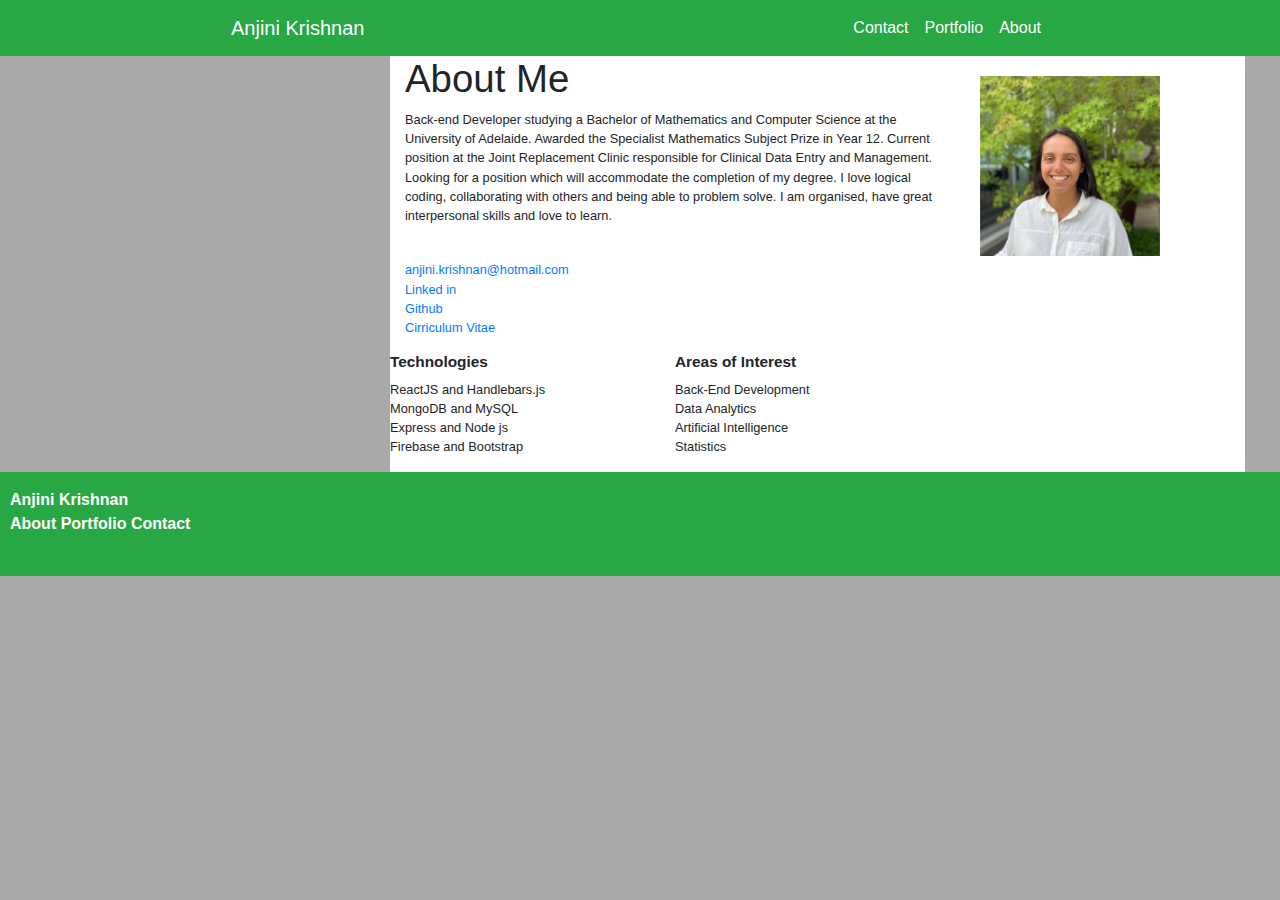
<file: index.html>
<!DOCTYPE html>

<html lang="en">

<head>

    <title>Anjini Krishnan : About</title>

    <meta charset="UTF-8">

    <link rel="stylesheet" href="https://maxcdn.bootstrapcdn.com/bootstrap/4.0.0/css/bootstrap.min.css">
    <link rel="stylesheet" href="https://use.fontawesome.com/releases/v5.8.1/css/all.css"
        integrity="sha384-50oBUHEmvpQ+1lW4y57PTFmhCaXp0ML5d60M1M7uH2+nqUivzIebhndOJK28anvf" crossorigin="anonymous" />
    <link rel="stylesheet" href="Assets/css/style.css">

</head>

<body>

    <nav class="navbar navbar-expand-sm navbar-dark bg-success">
        <div class="container">
            <!-- Brand and toggle get grouped for better mobile display -->
            <a class="navbar-brand" href="index.html" id="logo">Anjini Krishnan</a>
            <button class="navbar-toggler" type="button" data-toggle="collapse" data-target="#navbarTogglerDemo01"
                aria-controls="navbarTogglerDemo01" aria-expanded="false" aria-label="Toggle navigation">
                <span class="navbar-toggler-icon"></span>
            </button>
            <!-- Collect the nav links, forms, and other content for toggling -->
            <div class="collapse navbar-collapse" id="navbarTogglerDemo01">
                <ul class="navbar-nav ml-auto mt-2 mt-lg-0">
                    <li class="nav-item">
                        <a class="nav-link active" href="contact.html">Contact</a>
                    </li>
                    <li class="nav-item">
                        <a class="nav-link active" href="portfolio.html">Portfolio</a>
                    </li>
                    <li class="nav-item">
                        <a class="nav-link active" href="index.html">About</a>
                    </li>
                </ul>
            </div>
            <!-- /.navbar-collapse -->
        </div>
        <!-- /.container -->
    </nav>
    <!-- container -->
    <div class="container">
        <!-- row one -->

        <div class="row">


            <div class="col-lg-2 d-xs-none">

            </div>

            <div class="col-lg-6 main">


                <h1>About Me</h1>
                <p>
                    Back-end Developer studying a Bachelor of Mathematics and Computer Science at the University of
                    Adelaide. Awarded the Specialist Mathematics Subject Prize in Year 12. Current position at the Joint
                    Replacement Clinic responsible for Clinical Data Entry and Management. Looking for a position which
                    will accommodate the completion of my degree. I love logical coding, collaborating with others and
                    being able to problem solve. I am organised, have great interpersonal skills and love to learn.
                </p>
                <p>
                    <br>
                    <a href="mailto:anjini.krishnan@hotmail.com"><i class="far fa-envelope"></i>
                        anjini.krishnan@hotmail.com</a>

                    <br>
                    <a href="https://www.linkedin.com/in/anjini-krishnan" target="_blank"><i
                            class="fab fa-linkedin"></i> Linked in</a>
                    <br>
                    <a href="https://github.com/anjkrish2608" target="_blank"><i class="fab fa-github"></i> Github</a>
                    <br>
                    <a href="Assets/public_resume.pdf" target="_blank"><i class="far fa-file"></i> Cirriculum Vitae</a>
                </p>
            </div>
            <div class="col-lg-3 main">
                <img src="Assets/css/profilepic.jpg" alt="Anjini Krishnan" class="img-fluid">

            </div>
        </div>
        <!-- row 2-->

        <div class="row">

            <div class="col-lg-2 d-xs-none">

            </div>

            <div class="col-lg-3 main">
                <h4>Technologies</h4>
                <p>
                    ReactJS and Handlebars.js
                    <br>
                    MongoDB and MySQL
                    <br>
                    Express and Node js
                    <br>
                    Firebase and Bootstrap
                </p>
            </div>

            <div class="col-lg-3 main">
                <h4>Areas of Interest</h4>
                <p>
                    
                    Back-End Development
                    <br>
                    Data Analytics
                    <br>
                    Artificial Intelligence
                    <br>
                    Statistics
                </p>
            </div>

            <div class="col-lg-3 main">
                
            </div>


        </div>
    </div>

            <footer class="footer footer-extend-lg mt-auto py-3 bg-success" id="footer">

                <span class="footerSpace">

                    <b class="whiteThis">
                        Anjini Krishnan 
                        <br>
                        <a  href="index.html" class="whiteThis footerSpace">About</a>
                        <a href="portfolio.html" class="whiteThis footerSpace">Portfolio</a>
                        <a href="contact.html" class="whiteThis footerSpace">Contact</a>
                        <br>
                        <a href="mailto:anjini.krishnan@hotmail.com"><i class="far fa-envelope whiteThis footerSpace"></i></a>
                        <a href="https://www.linkedin.com/in/anjini-krishnan" target="_blank"><i class="fab fa-linkedin whiteThis footerSpace"></i></a>
                        <a href="https://github.com/anjkrish2608" target="_blank"><i class="fab fa-github whiteThis footerSpace"></i></a>
                        
                    </b>

                    <br>
                </span>

            </footer>
      
    <!-- jQuery CDN -->
    <script type="text/javascript" src="https://cdnjs.cloudflare.com/ajax/libs/jquery/3.2.1/jquery.min.js"></script>
    <!-- Bootstrap CDN -->
    <script src="https://maxcdn.bootstrapcdn.com/bootstrap/4.0.0/js/bootstrap.min.js"></script>


</body>

</html>
</file>
<file: Assets/css/style.css>
div.card.m-1.p-4{
    margin: 0;
    width: 250px;
}
button{
    border-color: white;
    background-color: white;
    color: black;
}
.whiteThis{
    color:white;
}
body{
    background-color: #A9A9A9;
}
.main{
    background-color: white;
}
footer{
    margin: 0px;
    padding-left: 10px;
    border: 0px;
}
a.projectButton.btn-success:link{
    text-decoration: none;
}
div.col-lg-3.main{
    padding: 0;
}

/*xs*/
@media only screen and (max-width:575px){
    .container{
        margin: 0;
        padding:0;
        border: 0;
    }
    h1{
        font-size: 4vw;
    }
    
    h4{
        font-weight: bold;
        font-size: 3.1vw;
    }
    
    p{
        font-size: 3vw;
    }
    img{
        padding: 10px;
        margin: 10px;
        width: 200px;
        height: 200px;
    }
}

/*s*/
@media only screen and (min-width: 576px) and (max-width: 767px){
    .container{
        margin: 2px;
        padding:2px;
    }
    h1{
        font-size: 10vw;
    }
    
    h4{
        font-weight: bold;
        font-size: 3vw;
    }
    
    p{
        font-size: 2vw;
    }
    img{
        padding: 10px;
        margin: 10px;
        width: 200px;
        height: 200px;
    }
}

/*m*/
@media only screen and (min-width: 768pxpx) and (max-width: 991px){
    .container{
        margin: 0 100px;
        padding:auto;
    }
    h1{
        font-size: 4vw;
    }
    
    h4{
        font-weight: bold;
        font-size: 1.2vw;
    }
    
    p{
        font-size: 1vw;
    }
    img{
        padding: 10px;
        margin: 10px;
        width: 200px;
        height: 200px;
    }
}

/*l*/
@media only screen and (min-width:  992px){
    .container{
        margin: 0 200px;
        padding:auto;
    }
    h1{
        font-size: 3vw;
    }
    
    h4{
        font-weight: bold;
        font-size: 1.2vw;
    }
    
    p{
        font-size: 1vw;
    }
    img{
        padding: 10px;
        margin: 10px;
        width: 200px;
        height: 200px;
    }
}
</file>
